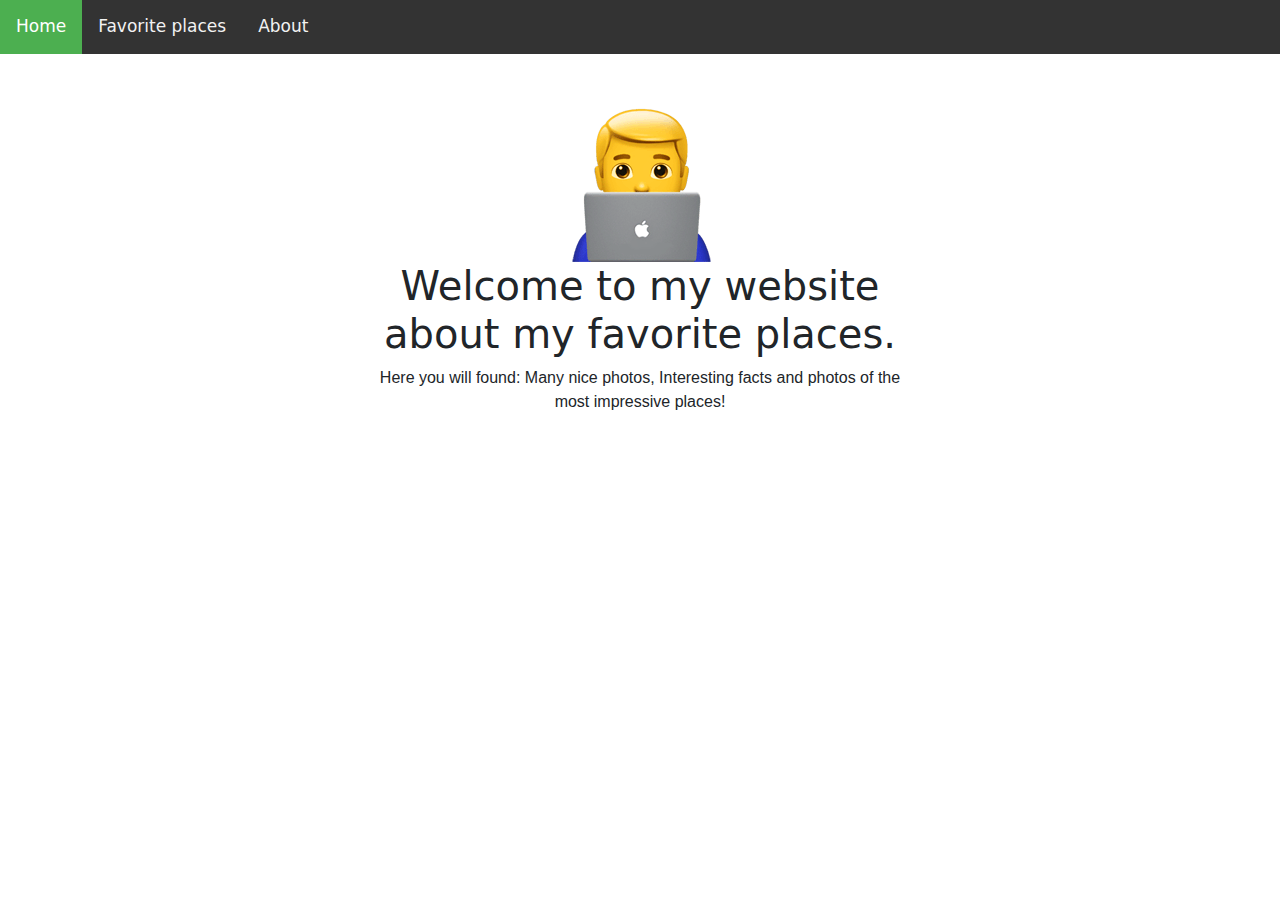
<file: index.html>
<!DOCTYPE html>
<html lang="en">
<head>
    <meta charset="UTF-8">
    <meta name="viewport" content="width=device-width, initial-scale=1.0">
    <title>NicePlaces</title>
    <link rel="stylesheet" href="https://cdn.jsdelivr.net/npm/bootstrap@5.3.3/dist/css/bootstrap.min.css">
    <link rel="stylesheet" href="style.css">
    <link rel="apple-touch-icon" sizes="180x180" href="apple-touch-icon.png">
    <link rel="icon" type="image/png" sizes="32x32" href="favicon-32x32.png">
    <link rel="icon" type="image/png" sizes="16x16" href="favicon-16x16.png">
    <link rel="manifest" href="site.webmanifest">
</head>
<body>
    <div class="topnav">
        <a href="index.html" class="active">Home</a>
        <a href="places.html">Favorite places</a>
        <a href="about.html">About</a>
    </div>
    <div class="container text-center my-5">
        <div class="row">
            <div class="col-lg-6 col-md-8 mx-auto">
                <img src="images/avatar.png" alt="my avatar">
                <h1>Welcome to my website about my favorite places.</h1>
                <p class="info">
                    Here you will found: Many nice photos, Interesting facts and photos of the most impressive places!
                </p>
            </div>
        </div>
    </div>
</body>
</html>
</file>
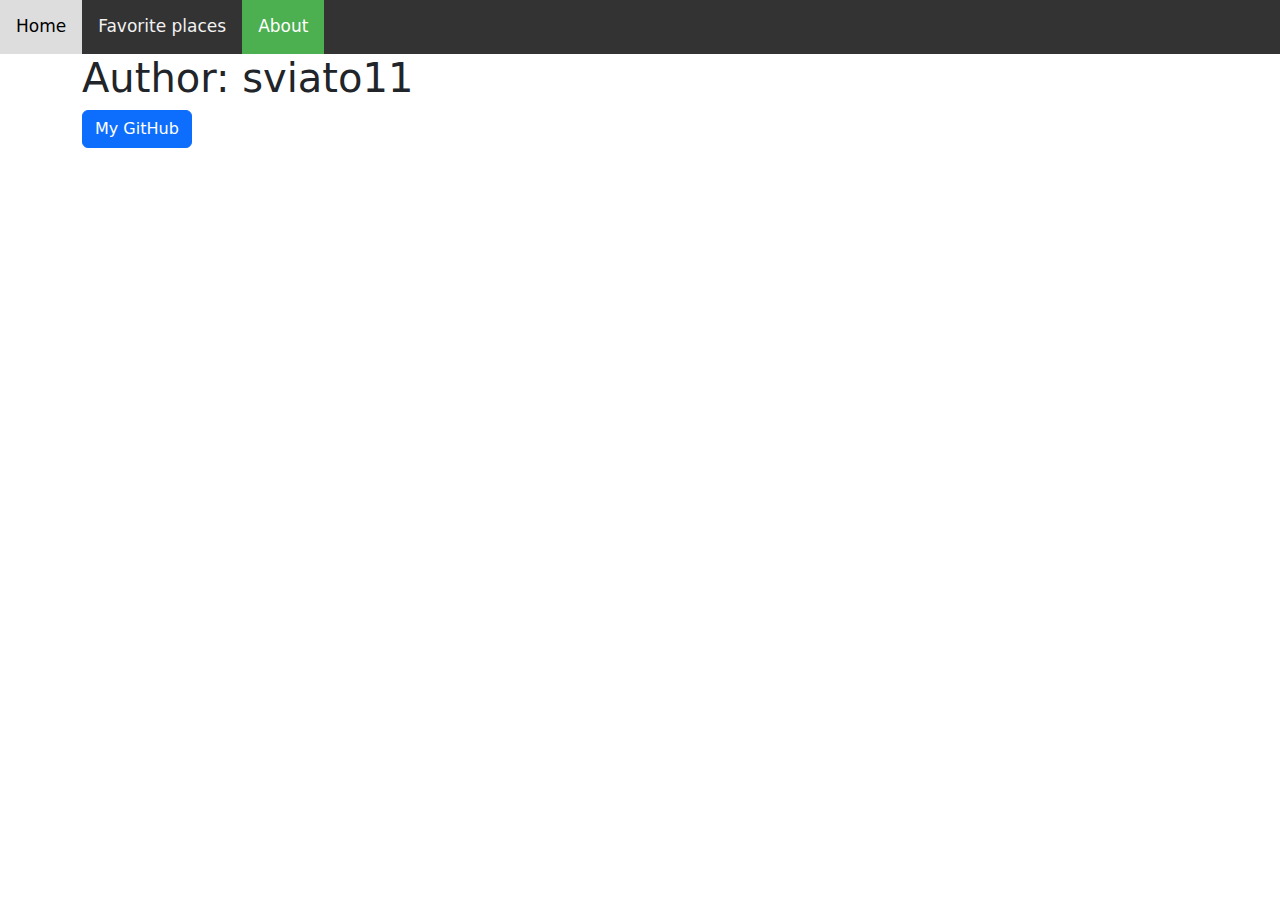
<file: about.html>
<!DOCTYPE html>
<html lang="en">
<head>
    <meta charset="UTF-8">
    <meta name="viewport" content="width=device-width, initial-scale=1.0">
    <title>About | NicePlaces</title>
    <link rel="stylesheet" href="https://cdn.jsdelivr.net/npm/bootstrap@5.3.3/dist/css/bootstrap.min.css">
    <link rel="stylesheet" href="style.css">
    <link rel="apple-touch-icon" sizes="180x180" href="apple-touch-icon.png">
    <link rel="icon" type="image/png" sizes="32x32" href="favicon-32x32.png">
    <link rel="icon" type="image/png" sizes="16x16" href="favicon-16x16.png">
    <link rel="manifest" href="site.webmanifest">
</head>
<body>
    <div class="topnav">
        <a href="index.html">Home</a>
        <a href="places.html">Favorite places</a>
        <a href="about.html" class="active">About</a>
    </div>

    <div class="container">
        <h1>Author: sviato11</h1>
        <a 
            href="https://github.com/sviato11"
            target="_blank"
            class="btn btn-primary"
        >
            My GitHub
        </a>
    </div>


</body>
</html>
</file>
<file: style.css>
.topnav {
    background-color: #333;
    overflow: hidden;

}

.topnav a {
    float: left;
    color: #f2f2f2;
    text-align: center;
    padding: 14px 16px;
    text-decoration: none;
    font-size: 17px;
}

.topnav a:hover {
    background-color: #ddd;
    color: black;
}

.topnav a.active {
    background-color: #4CAF50;
    color: white;
}

.info {
    font-family: Arial, Helvetica, sans-serif;
}

.card {
    border-radius: 1em;
    text-align: center;
}

.card:hover {
    background-color: rgba(0, 0, 0, 0.1);
}
</file>
